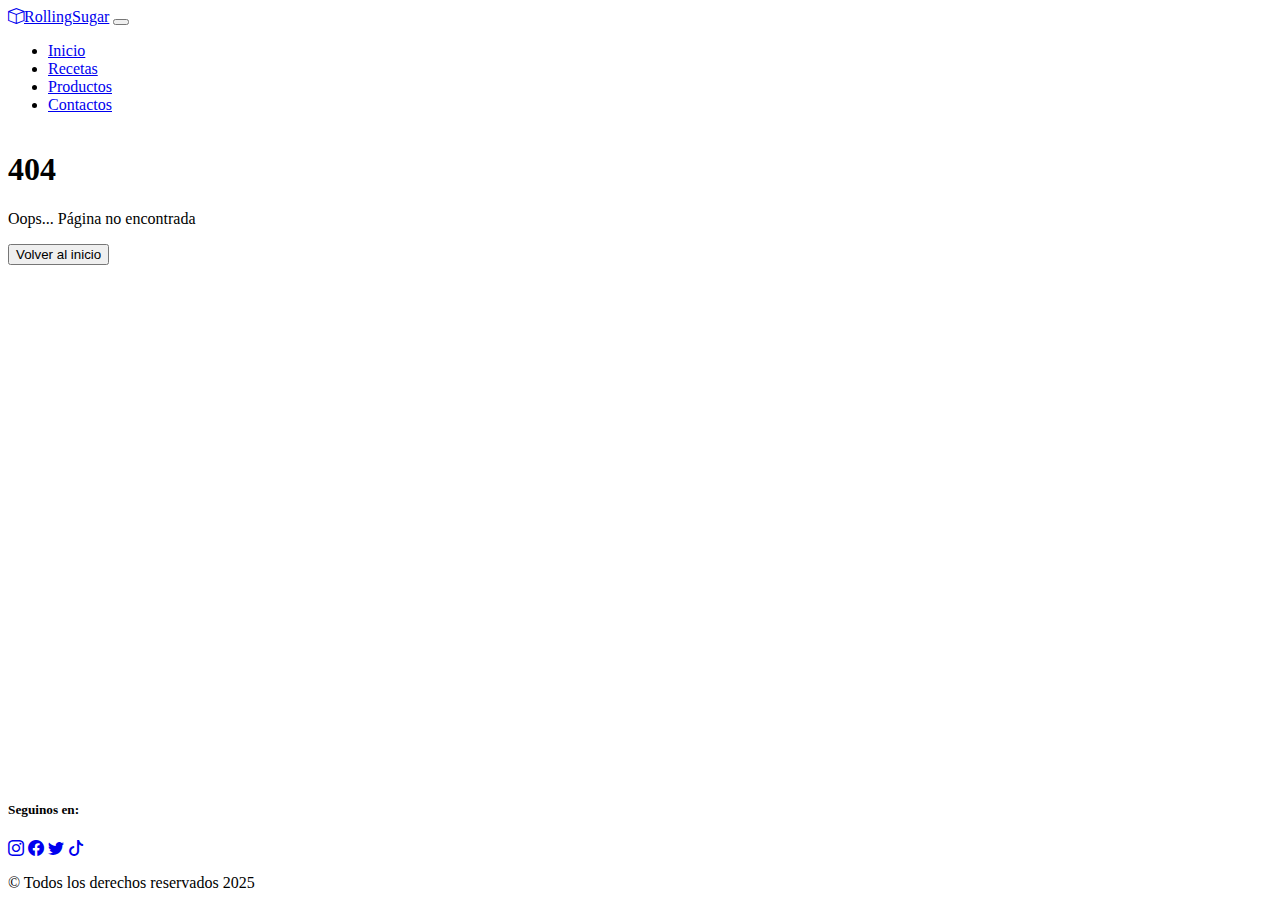
<file: pages/Error404.html>
<!DOCTYPE html>
<html lang="en">
  <head>
    <meta charset="UTF-8" />
    <meta name="viewport" content="width=device-width, initial-scale=1.0" />
    <title>Rolling Sugar</title>
    <meta name="description" content="Recetas de postres" />
    <meta name="author" content="Robles Luis" />
    <link
      rel="stylesheet"
      href="https://cdn.jsdelivr.net/npm/bootstrap-icons@1.12.1/font/bootstrap-icons.min.css"
    />
    <link
      href="https://cdn.jsdelivr.net/npm/bootstrap@5.3.5/dist/css/bootstrap.min.css"
      rel="stylesheet"
      integrity="sha384-SgOJa3DmI69IUzQ2PVdRZhwQ+dy64/BUtbMJw1MZ8t5HZApcHrRKUc4W0kG879m7"
      crossorigin="anonymous"
    />
    <link rel="stylesheet" href="../css/style.css" />
  </head>
  <body>
    <header>
      <nav class="navbar navbar-expand-lg bg-body-tertiary">
        <div class="container-fluid">
          <a class="navbar-brand ms-3" href="index.html"
            ><i class="bi bi-box"></i>RollingSugar</a
          >
          <button
            class="navbar-toggler"
            type="button"
            data-bs-toggle="collapse"
            data-bs-target="#navbarSupportedContent"
            aria-controls="navbarSupportedContent"
            aria-expanded="false"
            aria-label="Toggle navigation"
          >
            <span class="navbar-toggler-icon"></span>
          </button>
          <div class="collapse navbar-collapse" id="navbarSupportedContent">
            <ul class="navbar-nav ms-auto mb-2 mb-lg-0 me-lg-3">
              <li class="nav-item">
                <a class="nav-link" aria-current="page" href="index.html"
                  >Inicio</a
                >
              </li>
              <li class="nav-item">
                <a class="nav-link" href="Recetas.html">Recetas</a>
              </li>
              <li class="nav-item">
                <a class="nav-link active" href="Error404.html"
                  >Productos</a
                >
              </li>
              <li class="nav-item">
                <a class="nav-link" href="Contacto.html">Contactos</a>
              </li>
            </ul>
          </div>
        </div>
      </nav>
    </header>
    <main>
      <section class="container error-container">
        <h1 class="text-primary">404</h1>
        <p>Oops... Página no encontrada</p>
        <a href="../index.html"><button class="btn btn-primary">Volver al inicio</button></a>
      </section>
    </main>
    <footer class="bg-primary py-4 text-center text-light">
      <h5 class="fs-4">Seguinos en:</h5>
      <a href="Error404.html" class="link-light fs-1"
        ><i class="bi bi-instagram"></i
      ></a>
      <a href="Error404.html" class="link-light fs-1 mx-3"><i class="bi bi-facebook"></i></a>
      <a href="Error404.html" class="link-light fs-1"><i class="bi bi-twitter"></i></a>
      <a href="Error404.html" class="link-light fs-1 mx-2"><i class="bi bi-tiktok"></i></a>
      <div class="border mt-3 my-3"></div>
      <p>&copy; Todos los derechos reservados 2025</p>
    </footer>
    <script
      src="https://cdn.jsdelivr.net/npm/bootstrap@5.3.5/dist/js/bootstrap.bundle.min.js"
      integrity="sha384-k6d4wzSIapyDyv1kpU366/PK5hCdSbCRGRCMv+eplOQJWyd1fbcAu9OCUj5zNLiq"
      crossorigin="anonymous"
    ></script>
  </body>
</html>
</file>
<file: css/style.css>
body{
    min-height: 100vh;
    display: flex;
    flex-direction: column;
}
main{
    flex-grow: 1;
}
</file>
